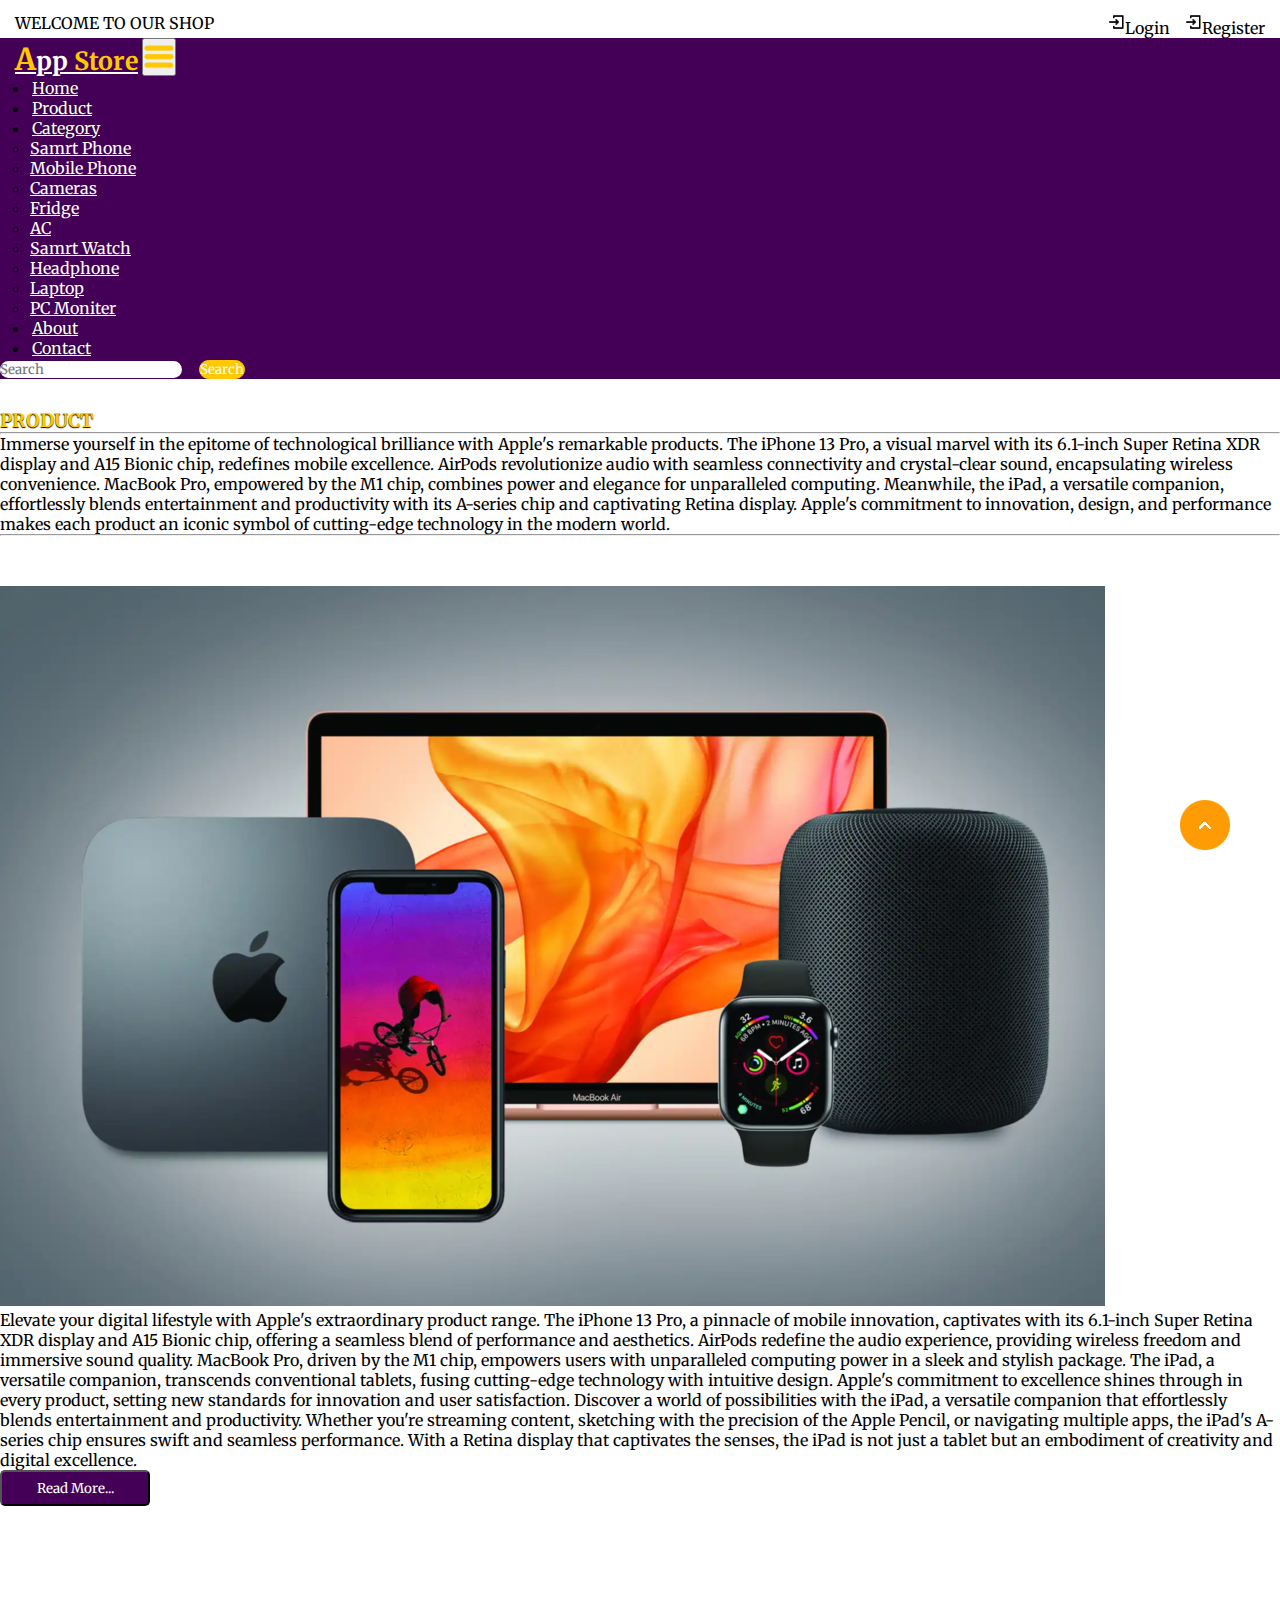
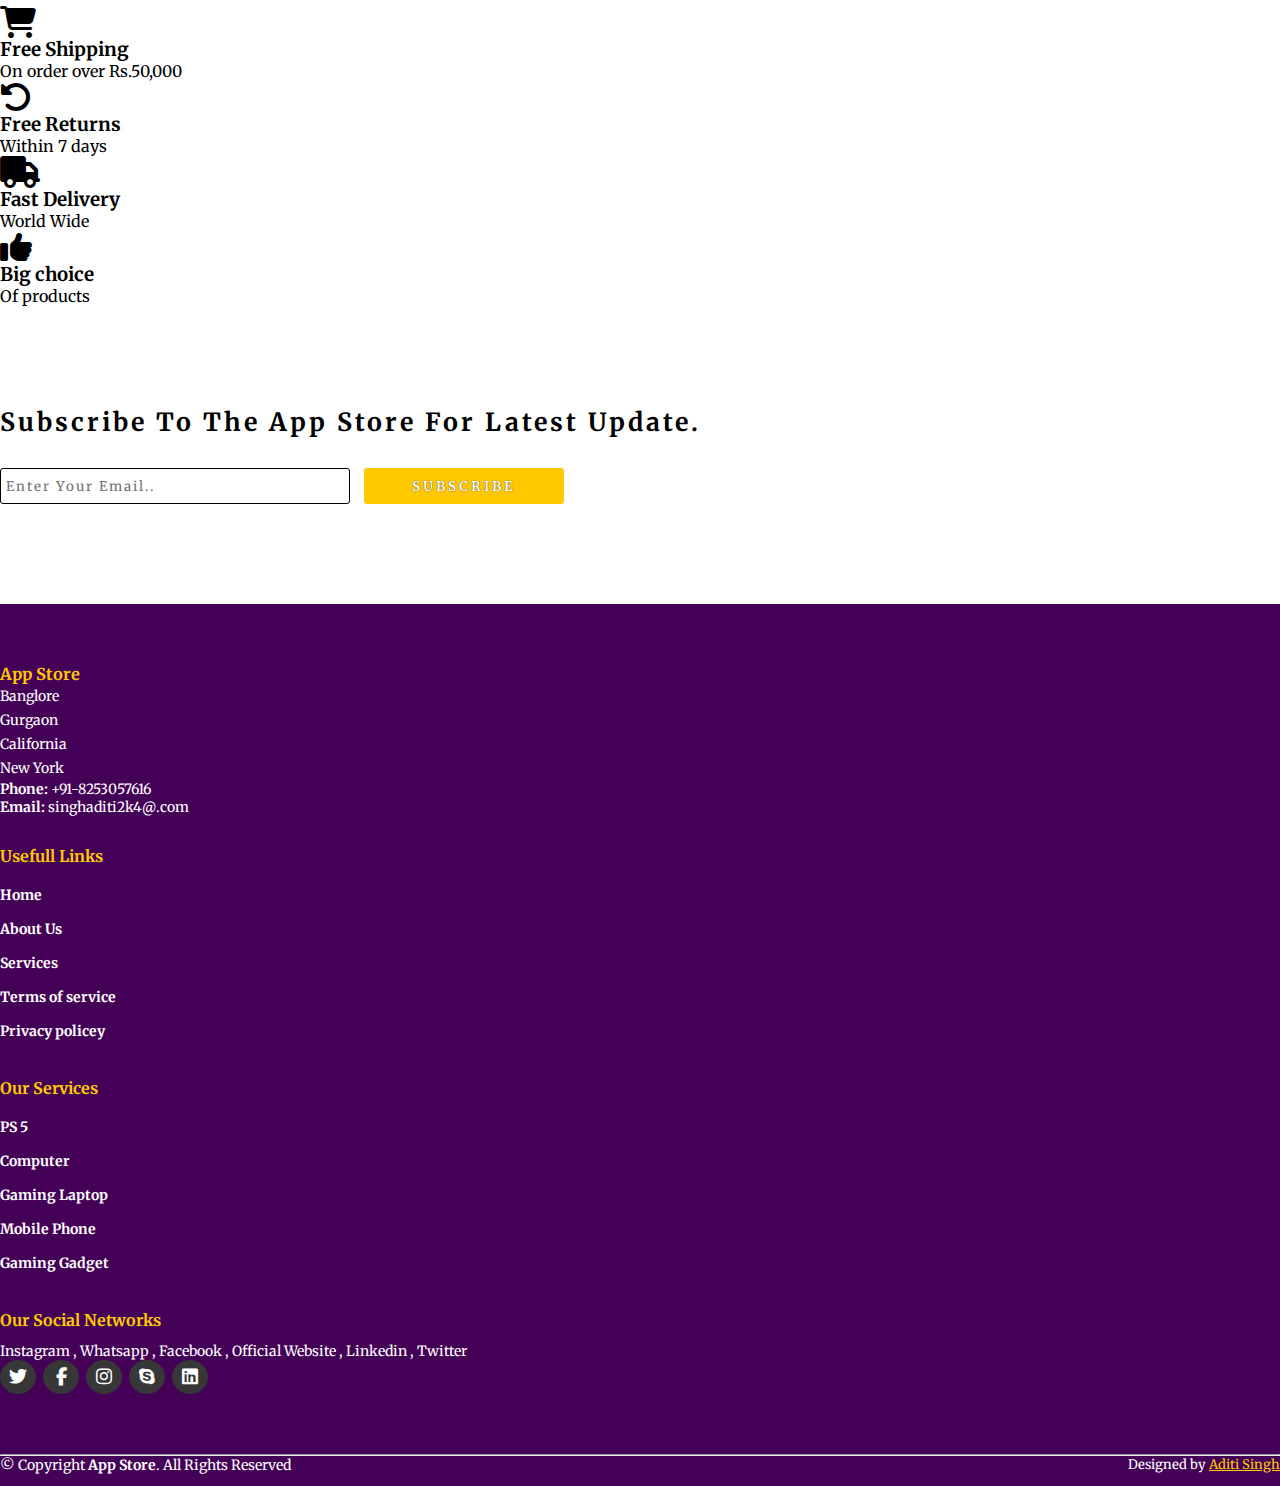
<file: about.html>
<!DOCTYPE html>
<html lang="en">

<head>
  <meta charset="UTF-8">
  <meta http-equiv="X-UA-Compatible" content="IE=edge">
  <meta name="viewport" content="width=device-width, initial-scale=1.0">
  <title>App Store</title>
  <link rel="stylesheet" href="style.css">
  <link rel="stylesheet" href="https://cdnjs.cloudflare.com/ajax/libs/font-awesome/6.2.0/css/all.min.css">
  <!-- bootstrap links -->
  <link href="https://cdn.jsdelivr.net/npm/bootstrap@5.0.2/dist/css/bootstrap.min.css" rel="stylesheet"
    integrity="sha384-EVSTQN3/azprG1Anm3QDgpJLIm9Nao0Yz1ztcQTwFspd3yD65VohhpuuCOmLASjC" crossorigin="anonymous">
  <!-- bootstrap links -->
  <!-- fonts links -->
  <link rel="preconnect" href="https://fonts.googleapis.com">
  <link rel="preconnect" href="https://fonts.gstatic.com" crossorigin>
  <link href="https://fonts.googleapis.com/css2?family=Merriweather&display=swap" rel="stylesheet">
  <!-- fonts links -->
</head>

<body>

  <!-- top navbar -->
  <div class="top-navbar">
    <p>WELCOME TO OUR SHOP</p>
    <div class="icons">
      <a href="login.html"><img src="./images/register.png" alt="" width="18px">Login</a>
      <a href="register.html"><img src="./images/register.png" alt="" width="18px">Register</a>
    </div>
  </div>
  <!-- top navbar -->

  <!-- navbar -->
  <nav class="navbar navbar-expand-lg" id="navbar">
    <div class="container-fluid">
      <a class="navbar-brand" href="index.html" id="logo"><span id="span1">A</span>pp <span>Store</span></a>
      <button class="navbar-toggler" type="button" data-bs-toggle="collapse" data-bs-target="#navbarSupportedContent"
        aria-controls="navbarSupportedContent" aria-expanded="false" aria-label="Toggle navigation">
        <span><img src="./images/menu.png" alt="" width="30px"></span>
      </button>
      <div class="collapse navbar-collapse" id="navbarSupportedContent">
        <ul class="navbar-nav me-auto mb-2 mb-lg-0">
          <li class="nav-item">
            <a class="nav-link active" aria-current="page" href="index.html">Home</a>
          </li>
          <li class="nav-item">
            <a class="nav-link" href="#">Product</a>
          </li>
          <li class="nav-item dropdown">
            <a class="nav-link dropdown-toggle" href="#" id="navbarDropdown" role="button" data-bs-toggle="dropdown"
              aria-expanded="false">
              Category
            </a>
            <ul class="dropdown-menu" aria-labelledby="navbarDropdown" style="background-color: rgb(67 0 86);">
              <li><a class="dropdown-item" href="#">Samrt Phone</a></li>
              <li><a class="dropdown-item" href="#">Mobile Phone</a></li>
              <li><a class="dropdown-item" href="#">Cameras</a></li>
              <li><a class="dropdown-item" href="#">Fridge</a></li>
              <li><a class="dropdown-item" href="#">AC</a></li>
              <li><a class="dropdown-item" href="#">Samrt Watch</a></li>
              <li><a class="dropdown-item" href="#">Headphone</a></li>
              <li><a class="dropdown-item" href="#">Laptop</a></li>
              <li><a class="dropdown-item" href="#">PC Moniter</a></li>
            </ul>
          </li>
          <li class="nav-item">
            <a class="nav-link" href="about.html">About</a>
          </li>
          <li class="nav-item">
            <a class="nav-link" href="contact.html">Contact</a>
          </li>
        </ul>
        <form class="d-flex" id="search">
          <input class="form-control me-2" type="search" placeholder="Search" aria-label="Search">
          <button class="btn btn-outline-success" type="submit">Search</button>
        </form>
      </div>
    </div>
  </nav>
  <!-- navbar -->








  <div class="container" id="about">
    <h3>PRODUCT</h3>
    <hr>
    <p>Immerse yourself in the epitome of technological brilliance with Apple's remarkable products. The iPhone 13 Pro,
      a visual marvel with its 6.1-inch Super Retina XDR display and A15 Bionic chip, redefines mobile excellence.
      AirPods revolutionize audio with seamless connectivity and crystal-clear sound, encapsulating wireless
      convenience. MacBook Pro, empowered by the M1 chip, combines power and elegance for unparalleled computing.
      Meanwhile, the iPad, a versatile companion, effortlessly blends entertainment and productivity with its A-series
      chip and captivating Retina display. Apple's commitment to innovation, design, and performance makes each product
      an iconic symbol of cutting-edge technology in the modern world.</p>
    <hr>
    <div class="row" style="margin-top: 50px;">
      <div class="col-md-5 py-3 py-md-0">
        <div class="card">
          <img src="./images/background.png" alt="">
        </div>
      </div>
      <div class="col-md-7 py-3 py-md-0">
        <p>Elevate your digital lifestyle with Apple's extraordinary product range. The iPhone 13 Pro, a pinnacle of
          mobile innovation, captivates with its 6.1-inch Super Retina XDR display and A15 Bionic chip, offering a
          seamless blend of performance and aesthetics. AirPods redefine the audio experience, providing wireless
          freedom and immersive sound quality. MacBook Pro, driven by the M1 chip, empowers users with unparalleled
          computing power in a sleek and stylish package. The iPad, a versatile companion, transcends conventional
          tablets, fusing cutting-edge technology with intuitive design. Apple's commitment to excellence shines through
          in every product, setting new standards for innovation and user satisfaction. Discover a world of
          possibilities with the iPad, a versatile companion that effortlessly blends entertainment and productivity.
          Whether you're streaming content, sketching with the precision of the Apple Pencil, or navigating multiple
          apps, the iPad's A-series chip ensures swift and seamless performance. With a Retina display that captivates
          the senses, the iPad is not just a tablet but an embodiment of creativity and digital excellence.</p>
        <button>Read More...</button>
      </div>
    </div>
  </div>








  <!-- offer -->
  <div class="container" id="offer">
    <div class="row">
      <div class="col-md-3 py-3 py-md-0">
        <i class="fa-solid fa-cart-shopping"></i>
        <h3>Free Shipping</h3>
        <p>On order over Rs.50,000</p>
      </div>
      <div class="col-md-3 py-3 py-md-0">
        <i class="fa-solid fa-rotate-left"></i>
        <h3>Free Returns</h3>
        <p>Within 7 days</p>
      </div>
      <div class="col-md-3 py-3 py-md-0">
        <i class="fa-solid fa-truck"></i>
        <h3>Fast Delivery</h3>
        <p>World Wide</p>
      </div>
      <div class="col-md-3 py-3 py-md-0">
        <i class="fa-solid fa-thumbs-up"></i>
        <h3>Big choice</h3>
        <p>Of products</p>
      </div>
    </div>
  </div>
  <!-- offer -->






  <!-- newslater -->
  <div class="container" id="newslater">
    <h3 class="text-center">Subscribe To The App Store For Latest Update.</h3>
    <div class="input text-center">
      <input type="text" placeholder="Enter Your Email..">
      <button id="subscribe">SUBSCRIBE</button>
    </div>
  </div>
  <!-- newslater -->






  <!-- footer -->
  <footer id="footer">
    <div class="footer-top">
      <div class="container">
        <div class="row">

          <div class="col-lg-3 col-md-6 footer-contact">
            <h3>App Store</h3>
            <p>
              Banglore <br>
              Gurgaon <br>
              California <br>
              New York<br>
            </p>
            <strong>Phone:</strong> +91-8253057616 <br>
            <strong>Email:</strong> singhaditi2k4@.com <br>
          </div>

          <div class="col-lg-3 col-md-6 footer-links">
            <h4>Usefull Links</h4>
            <ul>
              <li><a href="#">Home</a></li>
              <li><a href="#">About Us</a></li>
              <li><a href="#">Services</a></li>
              <li><a href="#">Terms of service</a></li>
              <li><a href="#">Privacy policey</a></li>
            </ul>
          </div>





          <div class="col-lg-3 col-md-6 footer-links">
            <h4>Our Services</h4>

            <ul>
              <li><a href="#">PS 5</a></li>
              <li><a href="#">Computer</a></li>
              <li><a href="#">Gaming Laptop</a></li>
              <li><a href="#">Mobile Phone</a></li>
              <li><a href="#">Gaming Gadget</a></li>
            </ul>
          </div>

          <div class="col-lg-3 col-md-6 footer-links">
            <h4>Our Social Networks</h4>
            <p>Instagram , Whatsapp , Facebook , Official Website , Linkedin , Twitter</p>

            <div class="socail-links mt-3">
              <a href="#"><i class="fa-brands fa-twitter"></i></a>
              <a href="#"><i class="fa-brands fa-facebook-f"></i></a>
              <a href="#"><i class="fa-brands fa-instagram"></i></a>
              <a href="#"><i class="fa-brands fa-skype"></i></a>
              <a href="#"><i class="fa-brands fa-linkedin"></i></a>
            </div>

          </div>

        </div>
      </div>
    </div>
    <hr>
    <div class="container py-4">
      <div class="copyright">
        &copy; Copyright <strong><span>App Store</span></strong>. All Rights Reserved
      </div>
      <div class="credits">
        Designed by <a href="#">Aditi Singh</a>
      </div>
    </div>
  </footer>
  <!-- footer -->







  <a href="#" class="arrow"><i><img src="./images/arrow.png" alt=""></i></a>













  <script src="https://cdn.jsdelivr.net/npm/bootstrap@5.0.2/dist/js/bootstrap.bundle.min.js"
    integrity="sha384-MrcW6ZMFYlzcLA8Nl+NtUVF0sA7MsXsP1UyJoMp4YLEuNSfAP+JcXn/tWtIaxVXM"
    crossorigin="anonymous"></script>

</body>

</html>
</file>
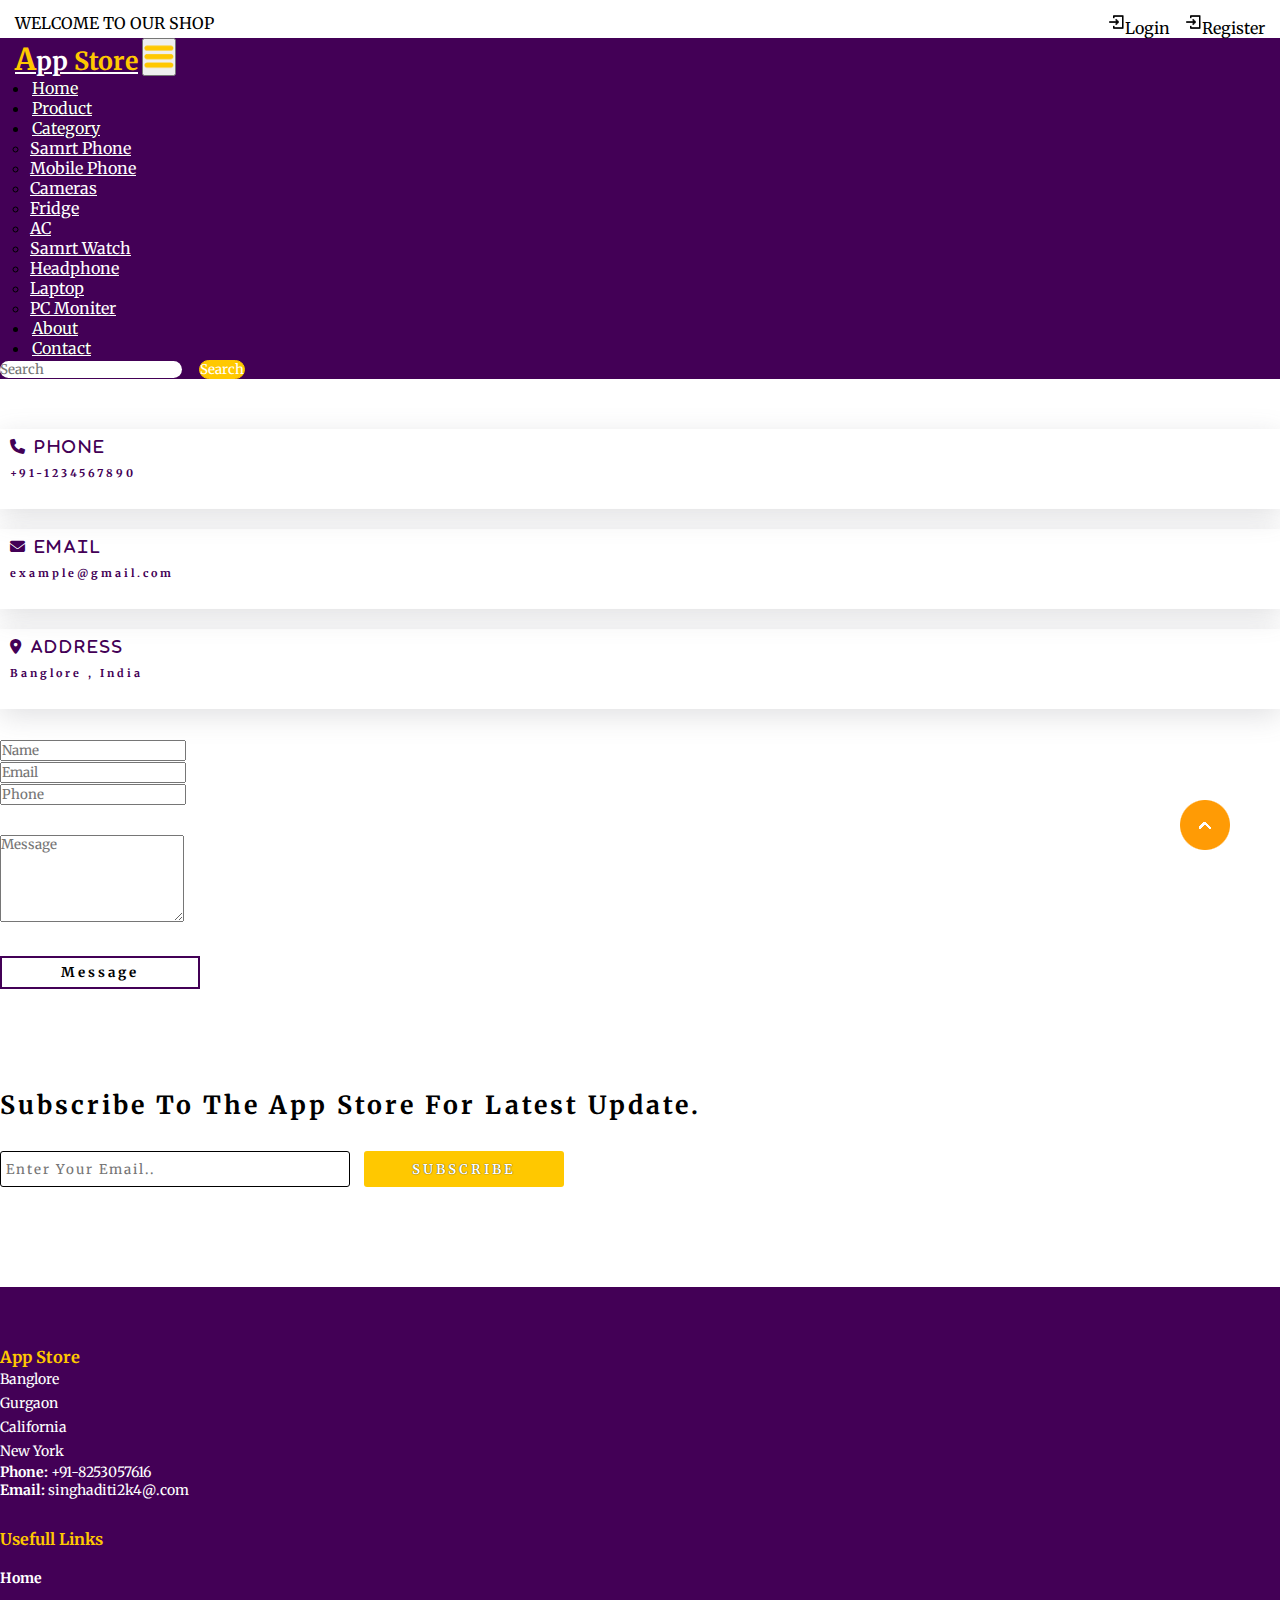
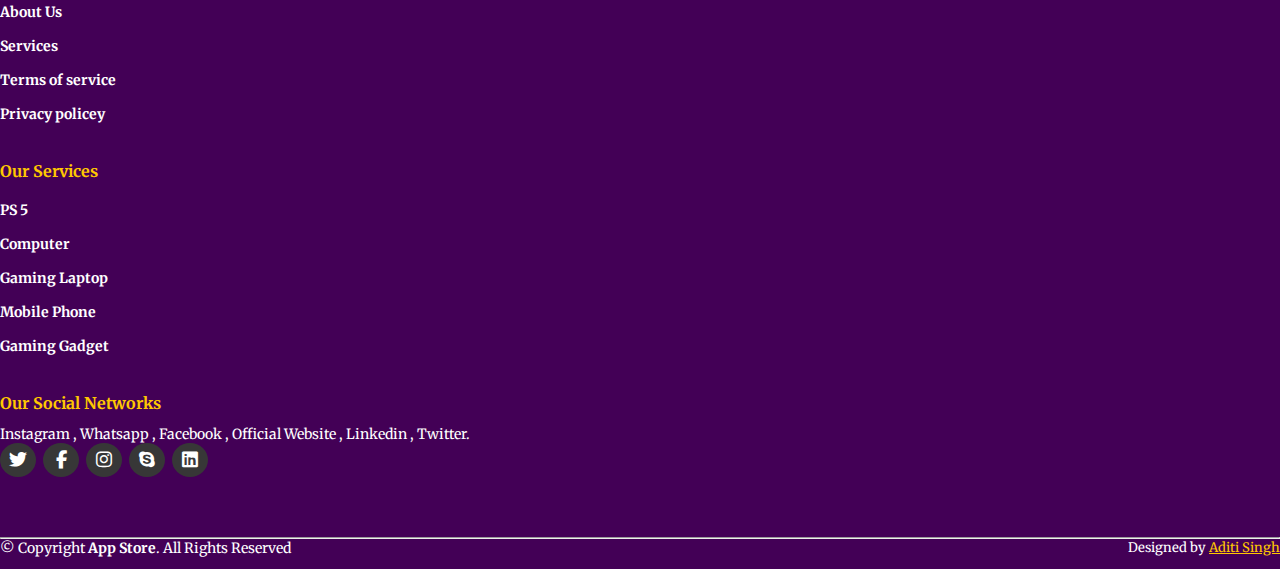
<file: contact.html>
<!DOCTYPE html>
<html lang="en">

<head>
  <meta charset="UTF-8">
  <meta http-equiv="X-UA-Compatible" content="IE=edge">
  <meta name="viewport" content="width=device-width, initial-scale=1.0">
  <title>Electronic Shop</title>
  <link rel="stylesheet" href="style.css">
  <link rel="stylesheet" href="https://cdnjs.cloudflare.com/ajax/libs/font-awesome/6.2.0/css/all.min.css">
  <!-- bootstrap links -->
  <link href="https://cdn.jsdelivr.net/npm/bootstrap@5.0.2/dist/css/bootstrap.min.css" rel="stylesheet"
    integrity="sha384-EVSTQN3/azprG1Anm3QDgpJLIm9Nao0Yz1ztcQTwFspd3yD65VohhpuuCOmLASjC" crossorigin="anonymous">
  <!-- bootstrap links -->
  <!-- fonts links -->
  <link rel="preconnect" href="https://fonts.googleapis.com">
  <link rel="preconnect" href="https://fonts.gstatic.com" crossorigin>
  <link href="https://fonts.googleapis.com/css2?family=Merriweather&display=swap" rel="stylesheet">
  <!-- fonts links -->
</head>

<body>

  <!-- top navbar -->
  <div class="top-navbar">
    <p>WELCOME TO OUR SHOP</p>
    <div class="icons">
      <a href="login.html"><img src="./images/register.png" alt="" width="18px">Login</a>
      <a href="register.html"><img src="./images/register.png" alt="" width="18px">Register</a>
    </div>
  </div>
  <!-- top navbar -->

  <!-- navbar -->
  <nav class="navbar navbar-expand-lg" id="navbar">
    <div class="container-fluid">
      <a class="navbar-brand" href="index.html" id="logo"><span id="span1">A</span>pp <span>Store</span></a>
      <button class="navbar-toggler" type="button" data-bs-toggle="collapse" data-bs-target="#navbarSupportedContent"
        aria-controls="navbarSupportedContent" aria-expanded="false" aria-label="Toggle navigation">
        <span><img src="./images/menu.png" alt="" width="30px"></span>
      </button>
      <div class="collapse navbar-collapse" id="navbarSupportedContent">
        <ul class="navbar-nav me-auto mb-2 mb-lg-0">
          <li class="nav-item">
            <a class="nav-link active" aria-current="page" href="index.html">Home</a>
          </li>
          <li class="nav-item">
            <a class="nav-link" href="#">Product</a>
          </li>
          <li class="nav-item dropdown">
            <a class="nav-link dropdown-toggle" href="#" id="navbarDropdown" role="button" data-bs-toggle="dropdown"
              aria-expanded="false">
              Category
            </a>
            <ul class="dropdown-menu" aria-labelledby="navbarDropdown" style="background-color: rgb(67 0 86);">
              <li><a class="dropdown-item" href="#">Samrt Phone</a></li>
              <li><a class="dropdown-item" href="#">Mobile Phone</a></li>
              <li><a class="dropdown-item" href="#">Cameras</a></li>
              <li><a class="dropdown-item" href="#">Fridge</a></li>
              <li><a class="dropdown-item" href="#">AC</a></li>
              <li><a class="dropdown-item" href="#">Samrt Watch</a></li>
              <li><a class="dropdown-item" href="#">Headphone</a></li>
              <li><a class="dropdown-item" href="#">Laptop</a></li>
              <li><a class="dropdown-item" href="#">PC Moniter</a></li>
            </ul>
          </li>
          <li class="nav-item">
            <a class="nav-link" href="about.html">About</a>
          </li>
          <li class="nav-item">
            <a class="nav-link" href="contact.html">Contact</a>
          </li>
        </ul>
        <form class="d-flex" id="search">
          <input class="form-control me-2" type="search" placeholder="Search" aria-label="Search">
          <button class="btn btn-outline-success" type="submit">Search</button>
        </form>
      </div>
    </div>
  </nav>
  <!-- navbar -->









  <div class="container" id="contact">
    <div class="row" style="margin-top: 50px;">
      <div class="col-md-4 py-3 py-md-0">
        <div class="card">
          <i class="fas fa-phone"> Phone</i>
          <h6>+91-1234567890</h6>
        </div>
      </div>
      <div class="col-md-4 py-3 py-md-0">
        <div class="card">
          <i class="fas fa-envelope"> Email</i>
          <h6>example@gmail.com</h6>
        </div>
      </div>
      <div class="col-md-4 py-3 py-md-0">
        <div class="card">
          <i class="fas fa-location-dot"> Address</i>
          <h6>Banglore , India</h6>
        </div>
      </div>
    </div>
    <div class="row" style="margin-top: 30px;">
      <div class="col-md-4 py-3 py-md-0">
        <input type="text" class="form-control form-control" placeholder="Name">
      </div>
      <div class="col-md-4 py-3 py-md-0">
        <input type="text" class="form-control form-control" placeholder="Email">
      </div>
      <div class="col-md-4 py-3 py-md-0">
        <input type="text" class="form-control form-control" placeholder="Phone">
      </div>
      <div class="form-group" style="margin-top: 30px;">
        <textarea class="form-control" id="" rows="5" placeholder="Message"></textarea>
      </div>
      <div class="messagebtn text-center"><button>Message</button></div>
    </div>
  </div>






  <!-- newslater -->
  <div class="container" id="newslater">
    <h3 class="text-center">Subscribe To The App Store For Latest Update.</h3>
    <div class="input text-center">
      <input type="text" placeholder="Enter Your Email..">
      <button id="subscribe">SUBSCRIBE</button>
    </div>
  </div>
  <!-- newslater -->






  <!-- footer -->
  <footer id="footer">
    <div class="footer-top">
      <div class="container">
        <div class="row">

          <div class="col-lg-3 col-md-6 footer-contact">
            <h3>App Store</h3>
            <p>
              Banglore <br>
              Gurgaon <br>
              California <br>
              New York<br>
            </p>
            <strong>Phone:</strong> +91-8253057616 <br>
            <strong>Email:</strong> singhaditi2k4@.com <br>
          </div>

          <div class="col-lg-3 col-md-6 footer-links">
            <h4>Usefull Links</h4>
            <ul>
              <li><a href="#">Home</a></li>
              <li><a href="#">About Us</a></li>
              <li><a href="#">Services</a></li>
              <li><a href="#">Terms of service</a></li>
              <li><a href="#">Privacy policey</a></li>
            </ul>
          </div>





          <div class="col-lg-3 col-md-6 footer-links">
            <h4>Our Services</h4>

            <ul>
              <li><a href="#">PS 5</a></li>
              <li><a href="#">Computer</a></li>
              <li><a href="#">Gaming Laptop</a></li>
              <li><a href="#">Mobile Phone</a></li>
              <li><a href="#">Gaming Gadget</a></li>
            </ul>
          </div>

          <div class="col-lg-3 col-md-6 footer-links">
            <h4>Our Social Networks</h4>
            <p>Instagram , Whatsapp , Facebook , Official Website , Linkedin , Twitter.</p>

            <div class="socail-links mt-3">
              <a href="#"><i class="fa-brands fa-twitter"></i></a>
              <a href="#"><i class="fa-brands fa-facebook-f"></i></a>
              <a href="#"><i class="fa-brands fa-instagram"></i></a>
              <a href="#"><i class="fa-brands fa-skype"></i></a>
              <a href="#"><i class="fa-brands fa-linkedin"></i></a>
            </div>

          </div>

        </div>
      </div>
    </div>
    <hr>
    <div class="container py-4">
      <div class="copyright">
        &copy; Copyright <strong><span>App Store</span></strong>. All Rights Reserved
      </div>
      <div class="credits">
        Designed by <a href="#">Aditi Singh</a>
      </div>
    </div>
  </footer>
  <!-- footer -->







  <a href="#" class="arrow"><i><img src="./images/arrow.png" alt=""></i></a>













  <script src="https://cdn.jsdelivr.net/npm/bootstrap@5.0.2/dist/js/bootstrap.bundle.min.js"
    integrity="sha384-MrcW6ZMFYlzcLA8Nl+NtUVF0sA7MsXsP1UyJoMp4YLEuNSfAP+JcXn/tWtIaxVXM"
    crossorigin="anonymous"></script>

</body>

</html>
</file>
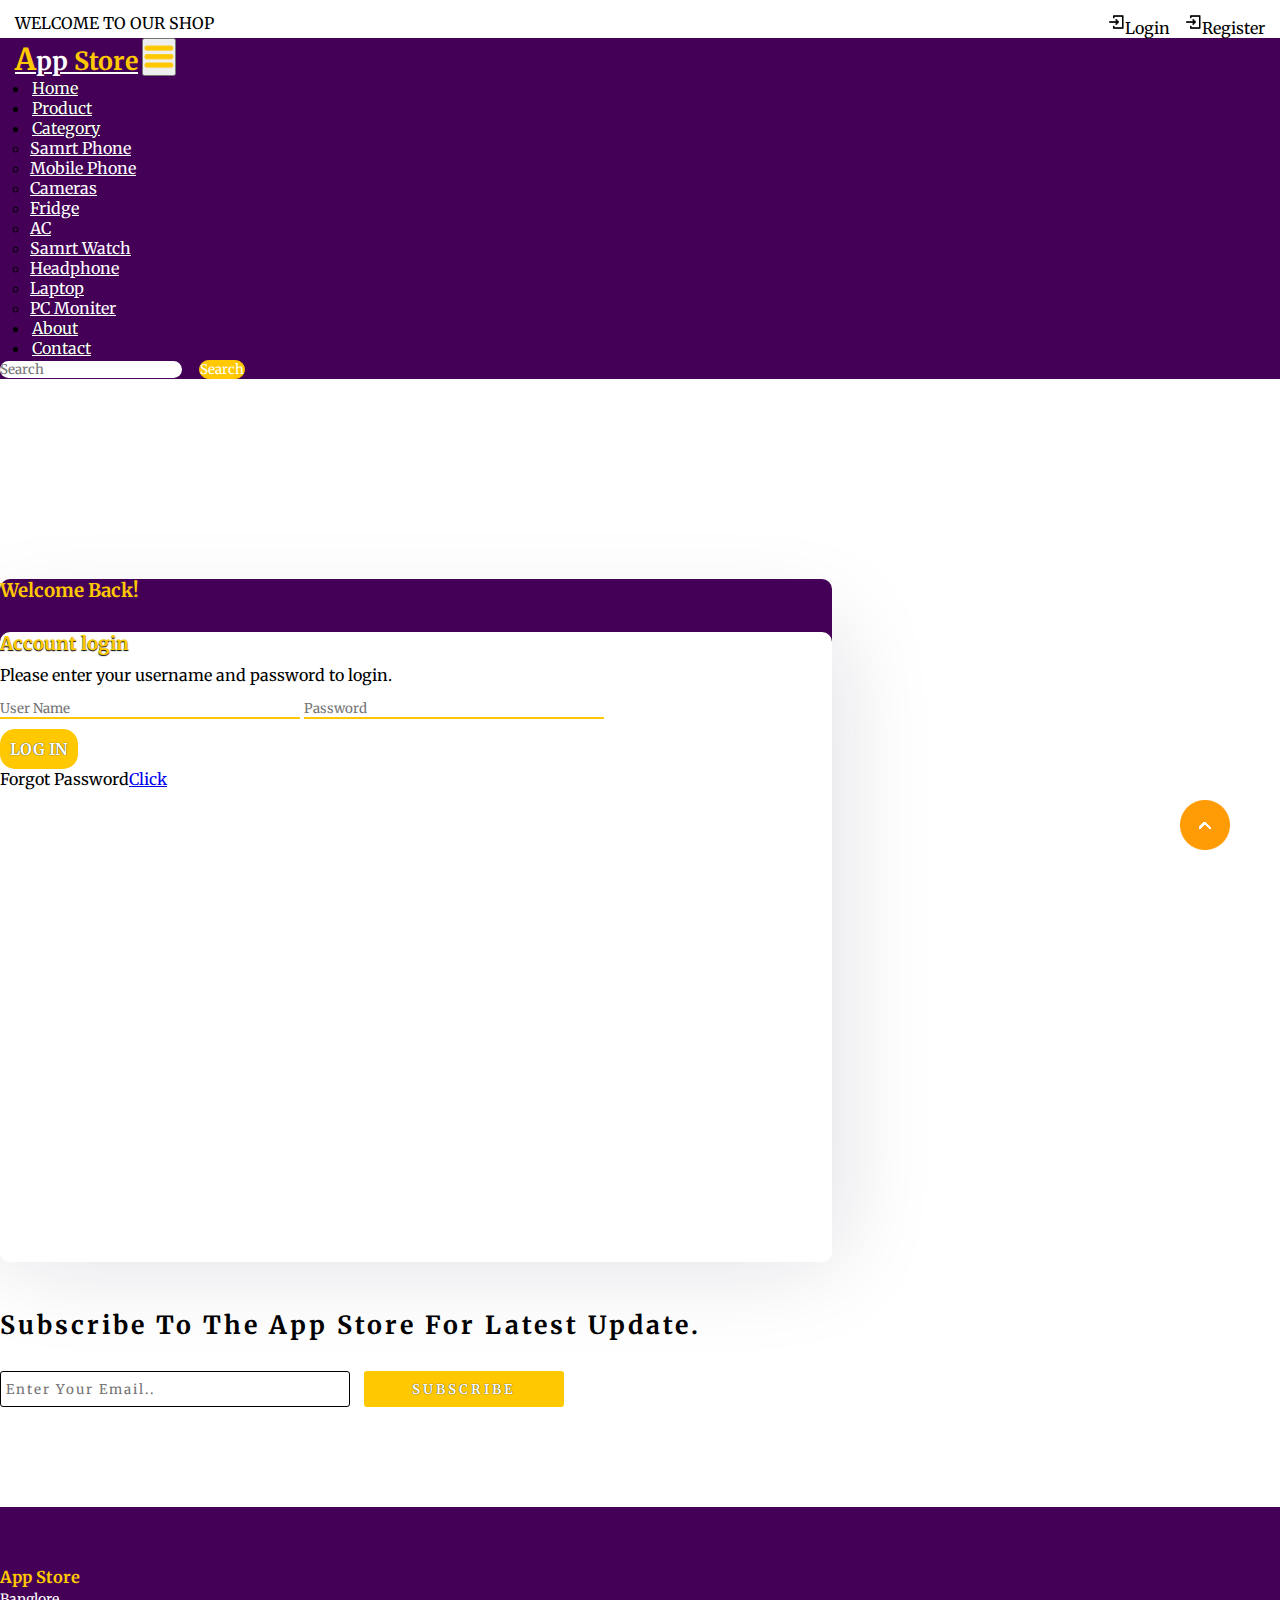
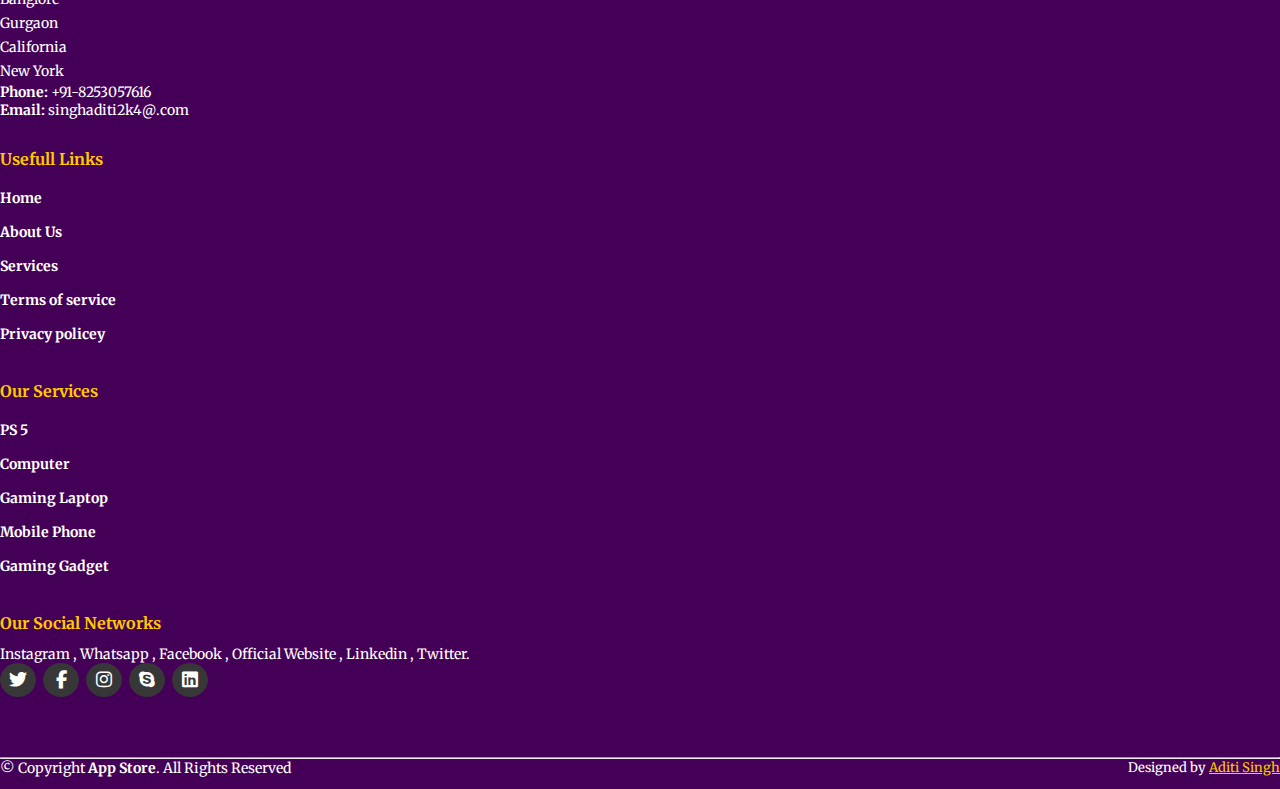
<file: login.html>
<!DOCTYPE html>
<html lang="en">

<head>
  <meta charset="UTF-8">
  <meta http-equiv="X-UA-Compatible" content="IE=edge">
  <meta name="viewport" content="width=device-width, initial-scale=1.0">
  <title>App Store</title>
  <link rel="stylesheet" href="style.css">
  <link rel="stylesheet" href="https://cdnjs.cloudflare.com/ajax/libs/font-awesome/6.2.0/css/all.min.css">
  <!-- bootstrap links -->
  <link href="https://cdn.jsdelivr.net/npm/bootstrap@5.0.2/dist/css/bootstrap.min.css" rel="stylesheet"
    integrity="sha384-EVSTQN3/azprG1Anm3QDgpJLIm9Nao0Yz1ztcQTwFspd3yD65VohhpuuCOmLASjC" crossorigin="anonymous">
  <!-- bootstrap links -->
  <!-- fonts links -->
  <link rel="preconnect" href="https://fonts.googleapis.com">
  <link rel="preconnect" href="https://fonts.gstatic.com" crossorigin>
  <link href="https://fonts.googleapis.com/css2?family=Merriweather&display=swap" rel="stylesheet">
  <!-- fonts links -->
</head>

<body>

  <!-- top navbar -->
  <div class="top-navbar">
    <p>WELCOME TO OUR SHOP</p>
    <div class="icons">
      <a href="login.html"><img src="./images/register.png" alt="" width="18px">Login</a>
      <a href="register.html"><img src="./images/register.png" alt="" width="18px">Register</a>
    </div>
  </div>
  <!-- top navbar -->

  <!-- navbar -->
  <nav class="navbar navbar-expand-lg" id="navbar">
    <div class="container-fluid">
      <a class="navbar-brand" href="index.html" id="logo"><span id="span1">A</span>pp <span>Store</span></a>
      <button class="navbar-toggler" type="button" data-bs-toggle="collapse" data-bs-target="#navbarSupportedContent"
        aria-controls="navbarSupportedContent" aria-expanded="false" aria-label="Toggle navigation">
        <span><img src="./images/menu.png" alt="" width="30px"></span>
      </button>
      <div class="collapse navbar-collapse" id="navbarSupportedContent">
        <ul class="navbar-nav me-auto mb-2 mb-lg-0">
          <li class="nav-item">
            <a class="nav-link active" aria-current="page" href="index.html">Home</a>
          </li>
          <li class="nav-item">
            <a class="nav-link" href="#">Product</a>
          </li>
          <li class="nav-item dropdown">
            <a class="nav-link dropdown-toggle" href="#" id="navbarDropdown" role="button" data-bs-toggle="dropdown"
              aria-expanded="false">
              Category
            </a>
            <ul class="dropdown-menu" aria-labelledby="navbarDropdown" style="background-color: rgb(67 0 86);">
              <li><a class="dropdown-item" href="#">Samrt Phone</a></li>
              <li><a class="dropdown-item" href="#">Mobile Phone</a></li>
              <li><a class="dropdown-item" href="#">Cameras</a></li>
              <li><a class="dropdown-item" href="#">Fridge</a></li>
              <li><a class="dropdown-item" href="#">AC</a></li>
              <li><a class="dropdown-item" href="#">Samrt Watch</a></li>
              <li><a class="dropdown-item" href="#">Headphone</a></li>
              <li><a class="dropdown-item" href="#">Laptop</a></li>
              <li><a class="dropdown-item" href="#">PC Moniter</a></li>
            </ul>
          </li>
          <li class="nav-item">
            <a class="nav-link" href="about.html">About</a>
          </li>
          <li class="nav-item">
            <a class="nav-link" href="contact.html">Contact</a>
          </li>
        </ul>
        <form class="d-flex" id="search">
          <input class="form-control me-2" type="search" placeholder="Search" aria-label="Search">
          <button class="btn btn-outline-success" type="submit">Search</button>
        </form>
      </div>
    </div>
  </nav>
  <!-- navbar -->








  <div class="container" id="login">
    <div class="row">
      <div class="col-md-5 py-3 py-md-0" id="side1">
        <h3 class="text-center">Welcome Back!</h3>
      </div>
      <div class="col-md-7 py-3 py-md-0" id="side2">
        <h3 class="text-center">Account login</h3>
        <p class="text-center">Please enter your username and password to login.</p>
        <div class="input2 text-center">
          <input type="name" placeholder="User Name">
          <input type="password" placeholder="Password">
        </div>
        <p class="text-center" id="btnlogin"><a href="#">LOG IN</a></p>
        <p class="text-center">Forgot Password<a href="#">Click</a></p>
      </div>

    </div>
  </div>





  <!-- newslater -->
  <div class="container" id="newslater" style="margin-top: 100px;">
    <h3 class="text-center">Subscribe To The App Store For Latest Update.</h3>
    <div class="input text-center">
      <input type="text" placeholder="Enter Your Email..">
      <button id="subscribe">SUBSCRIBE</button>
    </div>
  </div>
  <!-- newslater -->






  <!-- footer -->
  <footer id="footer">
    <div class="footer-top">
      <div class="container">
        <div class="row">

          <div class="col-lg-3 col-md-6 footer-contact">
            <h3>App Store</h3>
            <p>
              Banglore <br>
              Gurgaon <br>
              California <br>
              New York<br>
            </p>
            <strong>Phone:</strong> +91-8253057616 <br>
            <strong>Email:</strong> singhaditi2k4@.com <br>
          </div>

          <div class="col-lg-3 col-md-6 footer-links">
            <h4>Usefull Links</h4>
            <ul>
              <li><a href="#">Home</a></li>
              <li><a href="#">About Us</a></li>
              <li><a href="#">Services</a></li>
              <li><a href="#">Terms of service</a></li>
              <li><a href="#">Privacy policey</a></li>
            </ul>
          </div>





          <div class="col-lg-3 col-md-6 footer-links">
            <h4>Our Services</h4>

            <ul>
              <li><a href="#">PS 5</a></li>
              <li><a href="#">Computer</a></li>
              <li><a href="#">Gaming Laptop</a></li>
              <li><a href="#">Mobile Phone</a></li>
              <li><a href="#">Gaming Gadget</a></li>
            </ul>
          </div>

          <div class="col-lg-3 col-md-6 footer-links">
            <h4>Our Social Networks</h4>
            <p>Instagram , Whatsapp , Facebook , Official Website , Linkedin , Twitter.</p>

            <div class="socail-links mt-3">
              <a href="#"><i class="fa-brands fa-twitter"></i></a>
              <a href="#"><i class="fa-brands fa-facebook-f"></i></a>
              <a href="#"><i class="fa-brands fa-instagram"></i></a>
              <a href="#"><i class="fa-brands fa-skype"></i></a>
              <a href="#"><i class="fa-brands fa-linkedin"></i></a>
            </div>

          </div>

        </div>
      </div>
    </div>
    <hr>
    <div class="container py-4">
      <div class="copyright">
        &copy; Copyright <strong><span>App Store</span></strong>. All Rights Reserved
      </div>
      <div class="credits">
        Designed by <a href="#">Aditi Singh</a>
      </div>
    </div>
  </footer>
  <!-- footer -->







  <a href="#" class="arrow"><i><img src="./images/arrow.png" alt=""></i></a>













  <script src="https://cdn.jsdelivr.net/npm/bootstrap@5.0.2/dist/js/bootstrap.bundle.min.js"
    integrity="sha384-MrcW6ZMFYlzcLA8Nl+NtUVF0sA7MsXsP1UyJoMp4YLEuNSfAP+JcXn/tWtIaxVXM"
    crossorigin="anonymous"></script>

</body>

</html>
</file>
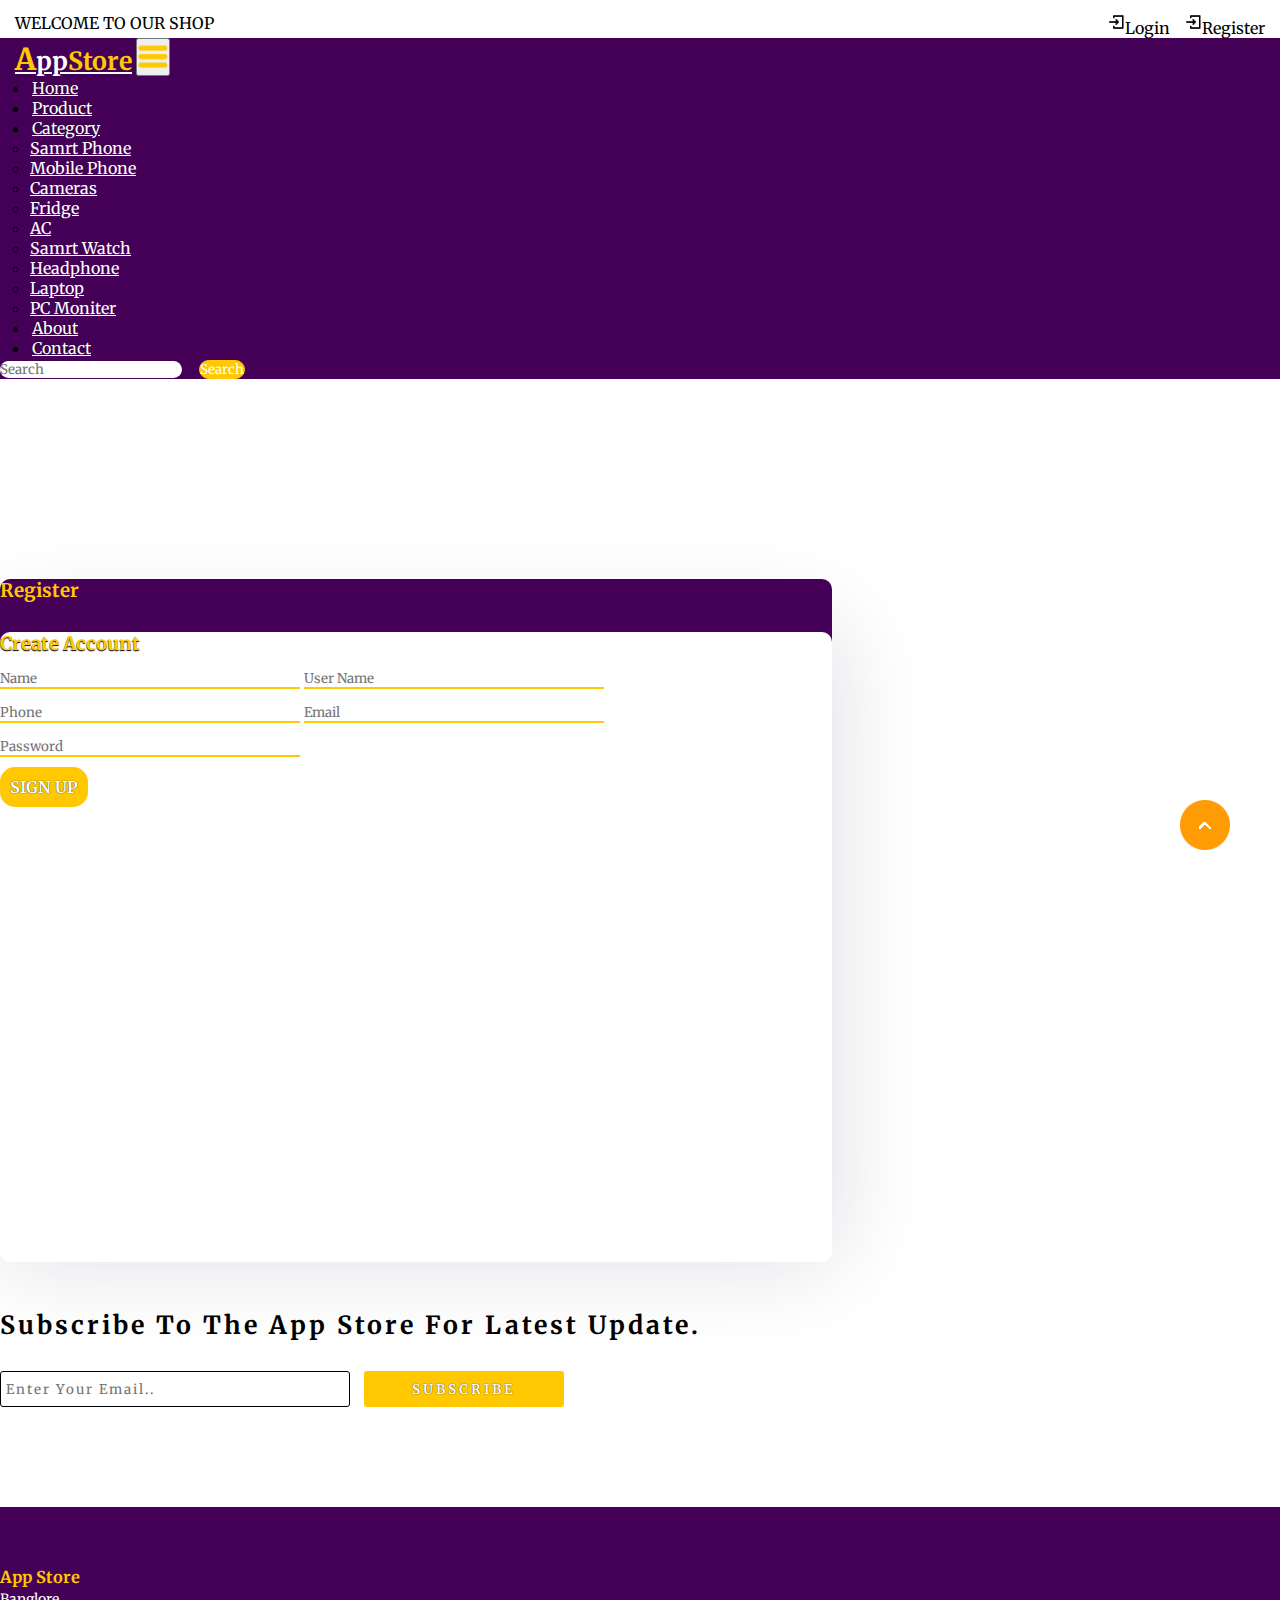
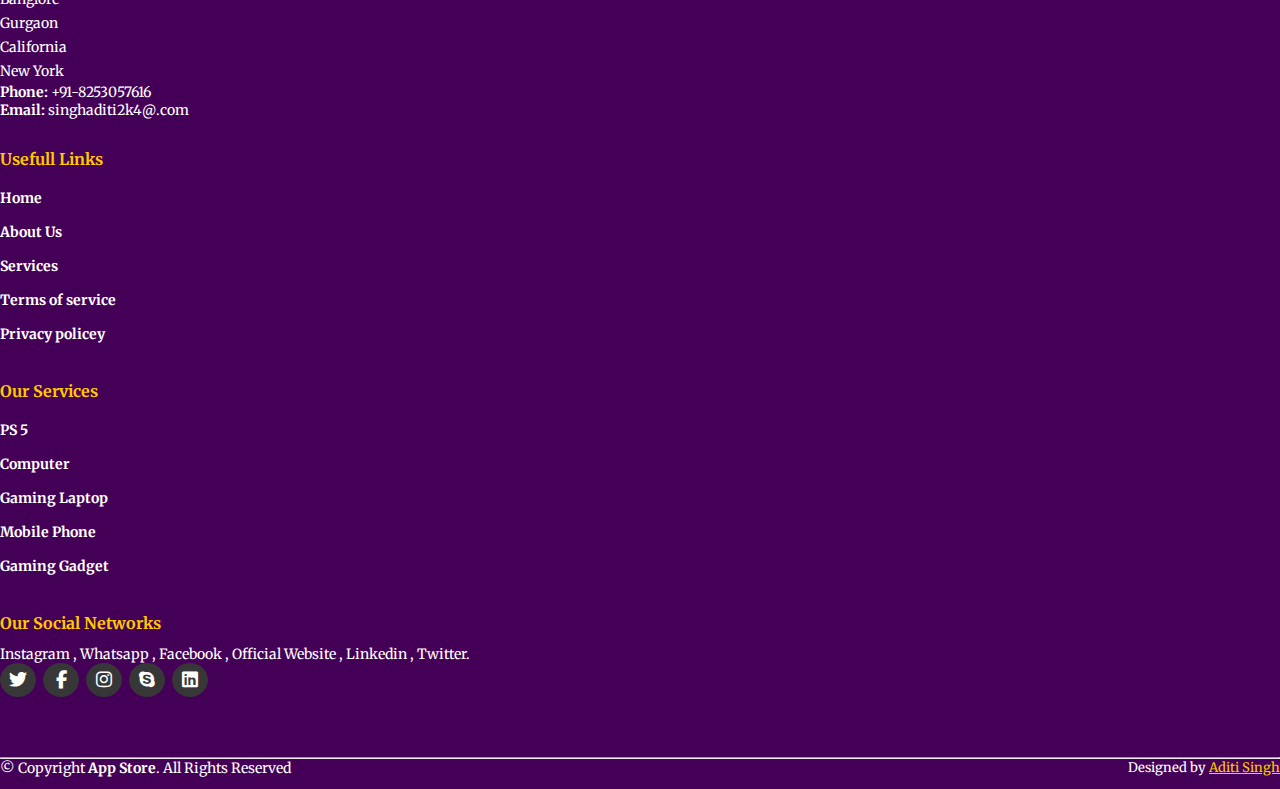
<file: register.html>
<!DOCTYPE html>
<html lang="en">

<head>
  <meta charset="UTF-8">
  <meta http-equiv="X-UA-Compatible" content="IE=edge">
  <meta name="viewport" content="width=device-width, initial-scale=1.0">
  <title>App Store</title>
  <link rel="stylesheet" href="style.css">
  <link rel="stylesheet" href="https://cdnjs.cloudflare.com/ajax/libs/font-awesome/6.2.0/css/all.min.css">
  <!-- bootstrap links -->
  <link href="https://cdn.jsdelivr.net/npm/bootstrap@5.0.2/dist/css/bootstrap.min.css" rel="stylesheet"
    integrity="sha384-EVSTQN3/azprG1Anm3QDgpJLIm9Nao0Yz1ztcQTwFspd3yD65VohhpuuCOmLASjC" crossorigin="anonymous">
  <!-- bootstrap links -->
  <!-- fonts links -->
  <link rel="preconnect" href="https://fonts.googleapis.com">
  <link rel="preconnect" href="https://fonts.gstatic.com" crossorigin>
  <link href="https://fonts.googleapis.com/css2?family=Merriweather&display=swap" rel="stylesheet">
  <!-- fonts links -->
</head>

<body>

  <!-- top navbar -->
  <div class="top-navbar">
    <p>WELCOME TO OUR SHOP</p>
    <div class="icons">
      <a href="login.html"><img src="./images/register.png" alt="" width="18px">Login</a>
      <a href="register.html"><img src="./images/register.png" alt="" width="18px">Register</a>
    </div>
  </div>
  <!-- top navbar -->

  <!-- navbar -->
  <nav class="navbar navbar-expand-lg" id="navbar">
    <div class="container-fluid">
      <a class="navbar-brand" href="index.html" id="logo"><span id="span1">A</span>pp<span>Store</span></a>
      <button class="navbar-toggler" type="button" data-bs-toggle="collapse" data-bs-target="#navbarSupportedContent"
        aria-controls="navbarSupportedContent" aria-expanded="false" aria-label="Toggle navigation">
        <span><img src="./images/menu.png" alt="" width="30px"></span>
      </button>
      <div class="collapse navbar-collapse" id="navbarSupportedContent">
        <ul class="navbar-nav me-auto mb-2 mb-lg-0">
          <li class="nav-item">
            <a class="nav-link active" aria-current="page" href="index.html">Home</a>
          </li>
          <li class="nav-item">
            <a class="nav-link" href="#">Product</a>
          </li>
          <li class="nav-item dropdown">
            <a class="nav-link dropdown-toggle" href="#" id="navbarDropdown" role="button" data-bs-toggle="dropdown"
              aria-expanded="false">
              Category
            </a>
            <ul class="dropdown-menu" aria-labelledby="navbarDropdown" style="background-color: rgb(67 0 86);">
              <li><a class="dropdown-item" href="#">Samrt Phone</a></li>
              <li><a class="dropdown-item" href="#">Mobile Phone</a></li>
              <li><a class="dropdown-item" href="#">Cameras</a></li>
              <li><a class="dropdown-item" href="#">Fridge</a></li>
              <li><a class="dropdown-item" href="#">AC</a></li>
              <li><a class="dropdown-item" href="#">Samrt Watch</a></li>
              <li><a class="dropdown-item" href="#">Headphone</a></li>
              <li><a class="dropdown-item" href="#">Laptop</a></li>
              <li><a class="dropdown-item" href="#">PC Moniter</a></li>
            </ul>
          </li>
          <li class="nav-item">
            <a class="nav-link" href="about.html">About</a>
          </li>
          <li class="nav-item">
            <a class="nav-link" href="contact.html">Contact</a>
          </li>
        </ul>
        <form class="d-flex" id="search">
          <input class="form-control me-2" type="search" placeholder="Search" aria-label="Search">
          <button class="btn btn-outline-success" type="submit">Search</button>
        </form>
      </div>
    </div>
  </nav>
  <!-- navbar -->








  <div class="container" id="login">
    <div class="row">
      <div class="col-md-5 py-3 py-md-0" id="side1">
        <h3 class="text-center">Register</h3>
      </div>
      <div class="col-md-7 py-3 py-md-0" id="side2">
        <h3 class="text-center">Create Account</h3>
        <div class="input2 text-center">
          <input type="name" placeholder="Name">
          <input type="name" placeholder="User Name">
          <input type="number" placeholder="Phone">
          <input type="email" placeholder="Email">
          <input type="password" placeholder="Password">
        </div>
        <p class="text-center" id="btnlogin"><a href="#">SIGN UP</a></p>
      </div>

    </div>
  </div>





  <!-- newslater -->
  <div class="container" id="newslater" style="margin-top: 100px;">
    <h3 class="text-center">Subscribe To The App Store For Latest Update.</h3>
    <div class="input text-center">
      <input type="text" placeholder="Enter Your Email..">
      <button id="subscribe">SUBSCRIBE</button>
    </div>
  </div>
  <!-- newslater -->






  <!-- footer -->
  <footer id="footer">
    <div class="footer-top">
      <div class="container">
        <div class="row">

          <div class="col-lg-3 col-md-6 footer-contact">
            <h3>App Store</h3>
            <p>
              Banglore <br>
              Gurgaon <br>
              California <br>
              New York<br>
            </p>
            <strong>Phone:</strong> +91-8253057616 <br>
            <strong>Email:</strong> singhaditi2k4@.com <br>
          </div>

          <div class="col-lg-3 col-md-6 footer-links">
            <h4>Usefull Links</h4>
            <ul>
              <li><a href="#">Home</a></li>
              <li><a href="#">About Us</a></li>
              <li><a href="#">Services</a></li>
              <li><a href="#">Terms of service</a></li>
              <li><a href="#">Privacy policey</a></li>
            </ul>
          </div>





          <div class="col-lg-3 col-md-6 footer-links">
            <h4>Our Services</h4>

            <ul>
              <li><a href="#">PS 5</a></li>
              <li><a href="#">Computer</a></li>
              <li><a href="#">Gaming Laptop</a></li>
              <li><a href="#">Mobile Phone</a></li>
              <li><a href="#">Gaming Gadget</a></li>
            </ul>
          </div>

          <div class="col-lg-3 col-md-6 footer-links">
            <h4>Our Social Networks</h4>
            <p>Instagram , Whatsapp , Facebook , Official Website , Linkedin , Twitter.</p>

            <div class="socail-links mt-3">
              <a href="#"><i class="fa-brands fa-twitter"></i></a>
              <a href="#"><i class="fa-brands fa-facebook-f"></i></a>
              <a href="#"><i class="fa-brands fa-instagram"></i></a>
              <a href="#"><i class="fa-brands fa-skype"></i></a>
              <a href="#"><i class="fa-brands fa-linkedin"></i></a>
            </div>

          </div>

        </div>
      </div>
    </div>
    <hr>
    <div class="container py-4">
      <div class="copyright">
        &copy; Copyright <strong><span>App Store</span></strong>. All Rights Reserved
      </div>
      <div class="credits">
        Designed by <a href="#">Aditi Singh</a>
      </div>
    </div>
  </footer>
  <!-- footer -->







  <a href="#" class="arrow"><i><img src="./images/arrow.png" alt=""></i></a>













  <script src="https://cdn.jsdelivr.net/npm/bootstrap@5.0.2/dist/js/bootstrap.bundle.min.js"
    integrity="sha384-MrcW6ZMFYlzcLA8Nl+NtUVF0sA7MsXsP1UyJoMp4YLEuNSfAP+JcXn/tWtIaxVXM"
    crossorigin="anonymous"></script>

</body>

</html>
</file>
<file: style.css>
* {
  margin: 0;
  padding: 0;
  box-sizing: border-box;
  outline: none;
  font-family: 'Merriweather', serif;
}

/* top navbar */
.top-navbar {
  display: flex;
  justify-content: space-between;
}

.top-navbar p {
  margin-top: 13px;
  margin-left: 15px;
}

.top-navbar .icons {
  margin-top: 13px;
  margin-right: 15px;
}

.top-navbar a {
  text-decoration: none;
  color: black;
  margin-left: 10px;
}

.top-navbar a img {
  margin-bottom: 3px;
}

.top-navbar a:hover {
  color: black;
}

@media screen and (max-width:400px) {
  .top-navbar a {
    font-size: 13px;
  }

  .top-navbar a img {
    width: 15px;
  }

  .top-navbar p {
    font-size: 13px;
  }
}

@media screen and (max-width:320px) {
  .top-navbar a {
    font-size: 10px;
  }

  .top-navbar a img {
    width: 13px;
  }

  .top-navbar p {
    font-size: 10px;
  }
}

@media screen and (max-width:318px) {
  .top-navbar a {
    font-size: 8px;
    margin-left: 0;
  }

  .top-navbar a img {
    width: 10px;
    margin-left: 0;
  }

  .top-navbar p {
    font-size: 10px;
    margin-top: 20px;
  }
}

/* top navbar */

/* navbar */
#navbar {
  background-color: rgb(67 0 86);
}

#logo {
  margin-left: 15px;
  color: white;
  font-size: 25px;
  font-weight: bold;
  margin-bottom: 6px;
}

#logo span {
  color: #ffc800;
}

#logo #span1 {
  font-size: 30px;
}

.navbar-nav {
  margin-left: 20px;
}

.nav-item {
  margin-left: 10px;
}

.nav-item .nav-link {
  color: white;
  margin-left: 2px;
  text-shadow: 0px 0px 1px black;
  transition: 0.5s ease;
}

.nav-item .nav-link:hover {
  color: #ffc800;
}

.dropdown-menu li a {
  color: white;
  transition: 0.5s ease;
}

.dropdown-menu li a:hover {
  background-color: rgb(67 0 86);
  color: #ffc800;
}

#search input {
  border-radius: 50px;
  border: none;
}

#search button {
  border-radius: 50px;
  color: white;
  border: 1px solid #ffc800;
  background-color: #ffc800;
}

/* navbar */




/* home content */
.home {
  width: 100%;
  height: 80vh;
  display: flex;
  align-items: center;
  justify-content: center;
  flex-wrap: wrap;
  position: relative;
  background-color: #a9a9a92b;
  z-index: 0;
}

.home .img {
  flex: 1 1 300px;
}

.home .img img {
  margin-top: 30px;
  width: 100%;
}

.home .content {
  flex: 1 1 400px;
  margin-top: 20px;
}

.content h1 {
  color: rgb(67 0 86);
  font-weight: bold;
  margin-left: 23px;
  font-size: 55px;
  text-shadow: -1px 1px 1px black;
}

.content h1 span {
  color: rgb(67 0 86);
  text-shadow: 1px 1px 1px black;
}

#span2 {
  color: #ffc800;
}

.content p {
  margin-left: 23px;
}

.btn {
  margin-left: 13px;
}

.btn button {
  width: 150px;
  height: 32px;
  letter-spacing: 3px;
  background-color: rgb(67 0 86);
  color: white;
  border-radius: 5px;
  border: none;
  transition: 0.5s ease;
  cursor: pointer;
}

.btn button:hover {
  background-color: #ffc800;
  color: black;
  border: none;
}

@media screen and (max-width:1200px) {
  .home {
    height: 90vh;
  }
}

@media screen and (max-width:799px) {
  .home {
    height: 140vh;
  }
}

@media screen and (max-width:550px) {
  .home {
    height: 110vh;
  }
}

@media screen and (max-width:420px) {
  .content h1 {
    font-size: 45px;
  }
}

@media screen and (max-width:320px) {
  .content h1 {
    font-size: 36px;
  }
}

/* home content */








/* product cards */
#product-cards {
  margin-top: 100px;
}

#product-cards h1 {
  color: #ffc800;
  text-shadow: 1px 1px 1px black;
  border-bottom: 2px solid #ffc800;
}

#product-cards .card h3 {
  font-size: 20px;
  color: black;
}

#product-cards .card img {
  width: 100%;
  /* Adjust the width as needed */
  height: auto;
  /* Maintain aspect ratio */
}

#product-cards .card p {
  font-size: 12px;
  margin-top: 5px;
  color: black;
}

.star i {
  margin-left: 5px;
  font-size: 13px;
}

.checked {
  color: #ffc800;
}

#product-cards .card h2 {
  font-size: 20px;
  color: black;
  margin-top: 20px;
}

#product-cards .card h2 span {
  float: right;
  color: black;
  cursor: pointer;
}

@media screen and (max-width:1000px) {
  #product-cards .card h3 {
    font-size: 15px;
    /* height: 154.4px; */
  }

  #product-cards .card img {
    width: 154.4px;
    /* Adjust the width as needed */
    height: 154.4px;
    /* Maintain aspect ratio */
  }
}

/* product cards */








/* other cards */
#other-cards {
  margin-top: 30px;
}

#other-cards .card {
  background-color: #a9a9a92b;
}

#other-cards .card h3 {
  margin-top: 30px;
  color: black;
  margin-left: 10px;
  letter-spacing: 3px;
}

#other-cards .card h5 {
  margin-top: 15px;
  font-weight: 100;
  font-size: 18px;
  color: black;
  margin-left: 10px;
  letter-spacing: 3px;
  border-bottom: 2px solid black;
  width: 220px;
}

#other-cards .card p {
  margin-top: 10px;
  font-weight: 100;
  font-size: 15px;
  color: black;
  margin-left: 10px;
  letter-spacing: 3px;
}

#shopnow {
  width: 130px;
  height: 30px;
  margin-top: 10px;
  margin-left: 10px;
  letter-spacing: 3px;
  color: white;
  background-color: black;
  font-weight: bold;
  border: none;
  cursor: pointer;
}

@media screen and (max-width:1000px) {
  #other-cards .card h3 {
    margin-top: 5px;
    font-size: 20px;
  }

  #other-cards .card h5 {
    margin-top: 5px;
    font-size: 15px;
  }

  #other-cards .card p {
    margin-top: 0px;
  }

  #shopnow {
    margin-top: 0px;
    width: 120px;
    height: 30px;
    font-size: 16px;
  }
}

/* other cards */






/* banner */
.banner {
  margin-top: 60px;
  width: 100%;
  height: 80vh;
  display: flex;
  align-items: center;
  justify-content: center;
  flex-wrap: wrap;
  position: relative;
  background-color: #a9a9a92b;
  z-index: 0;
}

.banner .img {
  flex: 1 1 300px;
}

.banner .img img {
  margin-top: 30px;
  width: 100%;
}

.banner .content {
  flex: 1 1 400px;
  margin-top: 20px;
}

.banner .content h1 {
  color: rgb(67 0 86);
  font-weight: bold;
  margin-left: 23px;
  font-size: 55px;
  text-shadow: -1px 1px 1px black;
}

.banner .content h1 span {
  color: rgb(67 0 86);
  text-shadow: 1px 1px 1px black;
}

#span2 {
  color: #ffc800;
}

.banner .content p {
  margin-left: 23px;
}

.btn {
  margin-left: 13px;
}

.btn button {
  width: 150px;
  height: 32px;
  letter-spacing: 3px;
  background-color: rgb(67 0 86);
  color: white;
  border-radius: 5px;
  border: none;
  transition: 0.5s ease;
  cursor: pointer;
}

.btn button:hover {
  background-color: #ffc800;
  color: black;
  border: none;
}

@media screen and (max-width:1200px) {
  .banner {
    height: 90vh;
  }
}

@media screen and (max-width:799px) {
  .banner {
    height: 140vh;
  }
}

@media screen and (max-width:550px) {
  .banner {
    height: 110vh;
  }
}

@media screen and (max-width:420px) {
  .banner .content h1 {
    font-size: 45px;
  }
}

@media screen and (max-width:320px) {
  .banner .content h1 {
    font-size: 36px;
  }
}

/* banner */









/* other cards */
#other {
  margin-top: 50px;
}

#other .card {
  box-shadow: rgba(17, 12, 46, 0.15) 0px 48px 100px 0px;
}

#other .card h3 {
  margin-top: 10px;
  color: white;
  text-shadow: 1px 1px 1px black;
  letter-spacing: 3px;
  font-weight: bold;
}

#other .card p {
  margin-top: 10px;
  color: white;
  text-shadow: 0px 1px 1px black;
  letter-spacing: 3px;
  font-weight: bold;
}

/* other cards */




/* offer */
#offer {
  margin-top: 100px;
}

#offer i {
  font-size: 32px;
  color: black;
}

/* offer */




/* newslater */
#newslater {
  margin-top: 100px;
}

#newslater h3 {
  font-size: 25px;
  letter-spacing: 3px;
}

.input {
  margin-top: 30px;
}

.input input {
  width: 350px;
  height: 36px;
  letter-spacing: 2px;
  border-radius: 3px;
  border: 1px solid black;
  padding-left: 5px;
}

#subscribe {
  width: 200px;
  height: 36px;
  margin-left: 10px;
  border-radius: 3px;
  border: none;
  background-color: #ffc800;
  color: white;
  letter-spacing: 3px;
  font-weight: bold;
  text-shadow: 0px 0px 1px black;
}

@media screen and (max-width:465px) {
  .input input {
    width: 280px;
  }

  #subscribe {
    margin-top: 10px;
  }
}

@media screen and (max-width:250px) {
  .input input {
    width: 150px;
  }

  #subscribe {
    width: 150px;
  }
}

/* newslater */




/* footer */
#footer {
  padding: 0 0 30px 0px;
  color: white;
  font-size: 14px;
  background-color: rgb(67 0 86);
  margin-top: 100px;
}

#footer .footer-top {
  padding: 60px 0 30px 0;
  background-color: rgb(67 0 86);
  color: white;
}

#footer .footer-top .footer-contact {
  margin-bottom: 30px;
}

#footer .footer-top .footer-contact h3 {
  color: #ffc800;
}

#footer .footer-top .footer-contact h4 {
  font-size: 22px;
  margin: 0 0 30px 0;
  padding: 2px 0 2px 0;
  line-height: 1;
  font-weight: 700;
}

#footer .footer-top .footer-contact p {
  font-size: 14px;
  line-height: 24px;
  margin-bottom: 0;
  color: white;
}

#footer .footer-top h4 {
  font-size: 16px;
  font-weight: bold;
  position: relative;
  padding-bottom: 12px;
}

#footer .footer-top .footer-links {
  margin-bottom: 30px;
  margin-top: 10px;
}

#footer .footer-top .footer-links h4 {
  color: #ffc800;
}

#footer .footer-top .footer-links ul {
  list-style: none;
  padding: 0;
  margin: 0;
}

#footer .footer-top .footer-links ul li {
  padding: 10px 0;
  display: flex;
  align-items: center;
}

#footer .footer-top .footer-links ul li a {
  text-decoration: none;
  color: white;
  display: inline-block;
  line-height: 1;
  font-weight: bold;
  transition: 0.5s ease;
}

#footer .footer-top .footer-links ul li a:hover {
  color: #ffc800;
}

#footer .footer-top .socail-links a {
  font-size: 18px;
  display: inline-block;
  text-decoration: none;
  background-color: #373737;
  color: white;
  line-height: 1;
  padding: 8px 0;
  margin-right: 4px;
  border-radius: 50%;
  text-align: center;
  width: 36px;
  transition: 0.5s ease;
}

#footer .footer-top .socail-links a:hover {
  background-color: #ffc800;
  color: white;
}

#footer .copyright {
  text-align: center;
  float: left;
}

#footer .credits {
  float: right;
  text-align: center;
  font-size: 13px;
}

#footer .credits a {
  color: #ffc800;
}

/* footer */




html {
  scroll-behavior: smooth;
}

.arrow {
  position: fixed;
  width: 50px;
  height: 50px;
  bottom: 50px;
  right: 50px;
  text-decoration: none;
  text-align: center;
  line-height: 50px;
}





/* login */
#login {
  width: 65%;
  height: 70vh;
  background-color: rgb(67 0 86);
  margin-top: 35px;
  border-radius: 10px;
  box-shadow: rgba(17, 12, 46, 0.15) 0px 48px 100px 0px;
}

#side1 h3 {
  color: #ffc800;
  font-weight: bold;
  margin-top: 200px;
}

#side2 {
  background-color: white;
  height: 70vh;
  border-radius: 10px;
}

#side2 h3 {
  margin-top: 30px;
  color: #ffc800;
  font-weight: bold;
  text-shadow: 0px 1px 1px black;
}

.input2 input {
  margin-top: 15px;
  width: 300px;
  border: none;
  border-bottom: 2px solid #ffc800;
}

.input2 input ::placeholder {
  font-weight: bold;
}

#btnlogin {
  padding-top: 10px;
}

#btnlogin a {
  padding: 10px;
  text-decoration: none;
  border-radius: 15px;
  background-color: #ffc800;
  color: white;
  font-weight: bold;
  border: none;
  text-shadow: 0px 0px 1px black;
}

#side2 p {
  margin-top: 10px;
}

@media screen and (max-width:991px) {
  .input2 input {
    width: 250px;
  }
}

@media screen and (max-width:765px) {
  .input2 input {
    width: 260px;
  }

  #side2 {
    height: 60vh;
  }
}

/* login */




/* about */
#about {
  margin-top: 30px;
}

#about h3 {
  font-weight: bold;
  color: #ffc800;
  text-shadow: 0px 1px 1px black;
}

#about button {
  width: 150px;
  height: 36px;
  color: white;
  background-color: rgb(67 0 86);
  border-radius: 5px;
  cursor: pointer;
}

/* about */





/* contact */
#contact {
  margin-top: 50px;
}

#contact .card {
  height: 80px;
  margin-top: 20px;
  box-shadow: rgba(100, 100, 111, 0.2) 0px 7px 29px 0px;
}

#contact .card i {
  margin-top: 10px;
  margin-left: 10px;
  font-size: 15px;
  color: rgb(67 0 86);
  font-weight: bold;
  letter-spacing: 3px;
}

#contact .card h6 {
  margin-left: 10px;
  margin-top: 10px;
  letter-spacing: 3px;
  font-weight: bold;
  color: rgb(67 0 86);
}

.messagebtn button {
  margin-top: 30px;
  width: 200px;
  height: 33px;
  background: transparent;
  border: 2px solid rgb(67 0 86);
  font-weight: bold;
  letter-spacing: 3px;
  transition: 0.5s ease;
  cursor: pointer;
}

.messagebtn button:hover {
  background-color: rgb(67 0 86);
  color: white;
}

/* contact */
</file>
